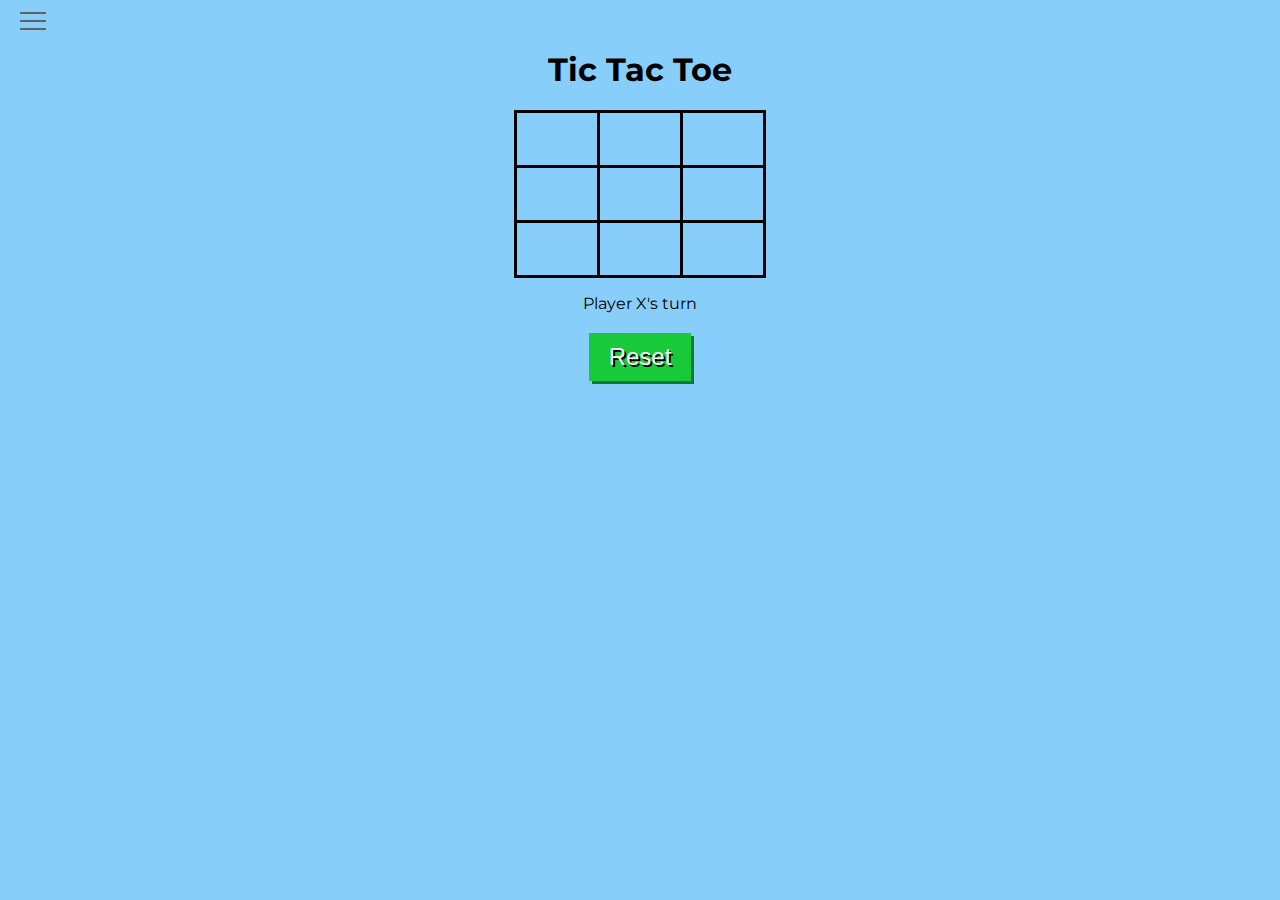
<file: index.html>
<!DOCTYPE html>
<html>
  <head>
    <meta charset="UTF-8">
    <title>Tic Tac Toe</title>
    <link rel="icon" href="gamepad-line.png">
    <link rel="stylesheet" href="style.css">
    <link rel="stylesheet" href="https://fonts.googleapis.com/css?family=Montserrat">
  
  </head>
  <body>
    <h1>Tic Tac Toe</h1>
    <p id="message"></p>
    <table>
      <tr>
        <td></td>
        <td></td>
        <td></td>
      </tr>
      <tr>
        <td></td>
        <td></td>
        <td></td>
      </tr>
      <tr>
        <td></td>
        <td></td>
        <td></td>
      </tr>
    </table>
    <p>Player <span id="player-turn">X</span>'s turn</p>
    <button id="reset-button">Reset</button>
    <div id="winning-message" class="hidden">
      <h2 id="winning-message-text"></h2>
    </div>
    <script src="script.js"></script>
  </body>
</html>
<div class="hamburger-menu">
  <input id="menu__toggle" type="checkbox" />
  <label class="menu__btn" for="menu__toggle">
    <span></span>
  </label>

  <ul class="menu__box">
    <li><a class="menu__item" href="r.html">rock paper scissor </a></li>
    
  </ul>
</div>
</file>
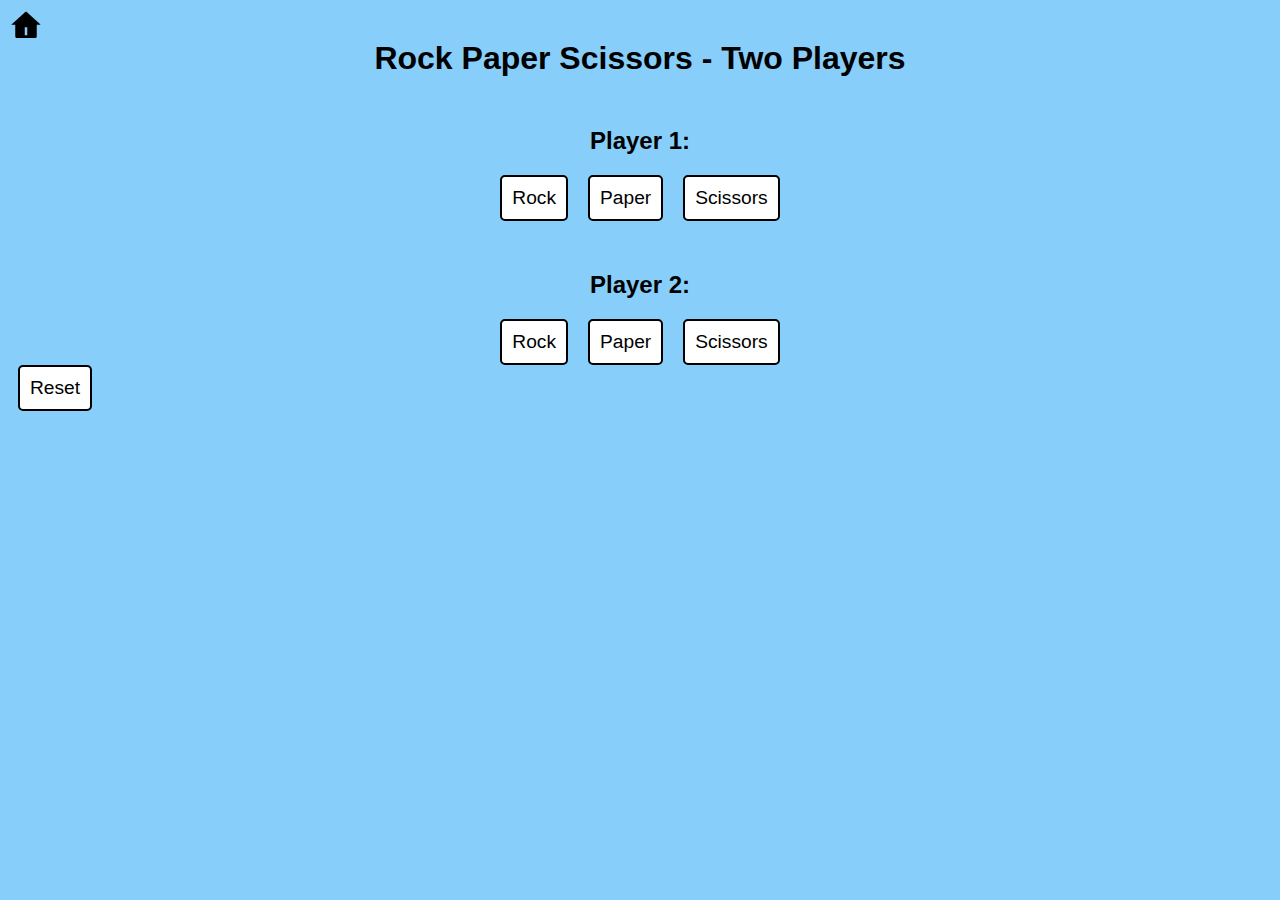
<file: r.html>
<html lang="en">
<head>
    <meta charset="UTF-8">
    <meta http-equiv="X-UA-Compatible" content="IE=edge">
    <meta name="viewport" content="width=device-width, initial-scale=1.0">
    <title>rock paper scissor</title>
    <link rel="stylesheet" href="styles.css">
</head>
<body>
    <script src="script2.js"></script>
    <img>
        <h1>Rock Paper Scissors - Two Players</h1>
        <div class="player-section">
          <h2>Player 1:</h2>
          <div class="choices">
            <button id="rock1" onclick="playRound('rock', 1)">Rock</button>
            <button id="paper1" onclick="playRound('paper', 1)">Paper</button>
            <button id="scissors1" onclick="playRound('scissors', 1)">Scissors</button>
          </div>
        </div>
        <div class="player-section">
          <h2>Player 2:</h2>
          <div class="choices">
            <button id="rock2" onclick="playRound('rock', 2)">Rock</button>
            <button id="paper2" onclick="playRound('paper', 2)">Paper</button>
            <button id="scissors2" onclick="playRound('scissors', 2)">Scissors</button>
          </div>
        </div>
        <div id="results"></div>
        <button onclick="resetGame()">Reset</button>
       
       <a href="code.html"><img src="home-4-fill.png"></a>
      </body>
      
	
</body>
</html>
</body>
</html>
</file>
<file: style.css>
table {
  border-collapse: collapse;
}

td {
  border: 3px solid rgb(0, 0, 0);
  width: 50px;
  height: 50px;
  text-align: center;
  font-size: 2em;
  cursor: pointer;
}

td.x {
  color: red;
  font-family: 'Montserrat', sans-serif;
}

td.o {
  color: blue;
  font-family: 'Montserrat', sans-serif;
}

.hidden {
  display: none;
}
body {
  text-align: center;
}

table {
  margin: auto;
  width: 20%;
  
}

#reset-button {
  display: block;
  margin: 20px auto;
}

h1 {
  margin-top: 50px;
}
@media (max-width: 768px) {
  /* styles for screens up to 768px wide */
  table {
    width: 90%;
  }
  td {
    font-size: 1.5rem;
    padding: 10px;
  }
  h1 {
    font-size: 2rem;
  }
  #reset-button {
    font-size: 1rem;
  }
}
@media (max-width: 767px) {
  table {
    width: 100%;
  }
  
  table td {
    height: 50px;
    width: 50px;
    font-size: 20px;
  }
  
  h1 {
    font-size: 36px;
  }
  
  #player-turn {
    font-size: 24px;
  }
  
  #reset-button {
    font-size: 18px;
    padding: 10px 16px;
  }
  
  #winning-message {
    font-size: 24px;
  }
}
@media only screen and (max-width: 720px) and (max-height: 1600px) {
  /* Table styles */
  table {
    width: 70%;
    height: 70%;
  }
  td {
    width: 33%;
    height: 33%;
    font-size: 1.5em;
  }
  /* Reset button styles */
  #reset-button {
    font-size: 1.2em;
  }
  /* Winning message styles */
  #winning-message {
    font-size: 1.5em;
  }
}
body {
  font-family: 'Montserrat', sans-serif;
  background-color: #87CEFA; /* light blue */
}
#reset-button {
  background-color: #18c939;
  border: none;
  font-family: 'Comic Sans MS', cursive, sans-serif;
  font-size: 24px;
  color: #FFFFFF;
  text-shadow: 2px 2px 0px #000000;
  box-shadow: 3px 3px 0px 0px #027b35;
  padding: 10px 20px;
  transition: all 0.2s ease-in-out;
}

#reset-button:hover {
  transform: translateY(-2px);
  box-shadow: 4px 4px 0px 0px #07ff66;
}
#menu__toggle {
  opacity: 0;
}
#menu__toggle:checked + .menu__btn > span {
  transform: rotate(45deg);
}
#menu__toggle:checked + .menu__btn > span::before {
  top: 0;
  transform: rotate(0deg);
}
#menu__toggle:checked + .menu__btn > span::after {
  top: 0;
  transform: rotate(90deg);
}
#menu__toggle:checked ~ .menu__box {
  left: 0 !important;
}
.menu__btn {
  position: fixed;
  top: 20px;
  left: 20px;
  width: 26px;
  height: 26px;
  cursor: pointer;
  z-index: 1;
}
.menu__btn > span,
.menu__btn > span::before,
.menu__btn > span::after {
  display: block;
  position: absolute;
  width: 100%;
  height: 2px;
  background-color: #616161;
  transition-duration: .25s;
}
.menu__btn > span::before {
  content: '';
  top: -8px;
}
.menu__btn > span::after {
  content: '';
  top: 8px;
}
.menu__box {
  display: block;
  position: fixed;
  top: 0;
  left: -100%;
  width: 300px;
  height: 100%;
  margin: 0;
  padding: 80px 0;
  list-style: none;
  background-color: #ECEFF1;
  box-shadow: 2px 2px 6px rgba(0, 0, 0, .4);
  transition-duration: .25s;
}
.menu__item {
  display: block;
  padding: 12px 24px;
  color: #333;
  font-family: 'Roboto', sans-serif;
  font-size: 20px;
  font-weight: 600;
  text-decoration: none;
  transition-duration: .25s;
}
.menu__item:hover {
  background-color: #CFD8DC;
}
</file>
<file: styles.css>
body {
    background-color: #87CEFA; /* light blue */
    font-family: 'Montserrat', sans-serif;
  }
  
  h1 {
    text-align: center;
    margin-top: 40px;
  }
  
  .player-section {
    text-align: center;
    margin-top: 50px;
  }
  
  .choices {
    display: flex;
    justify-content: center;
    margin-top: 20px;
  }
  
  button {
    font-size: 1.2em;
    padding: 10px;
    margin: 0 10px;
    border-radius: 5px;
    cursor: pointer;
    background-color: #fff;
    border: 2px solid #000;
    color: #000;
  }
  
  button:hover {
    background-color: #000;
    color: #fff;
  }
  .results-container {
    display: flex;
    justify-content: center;
    align-items: center;
    height: 50px;
   
  }
  
  #results {
    font-size: 24px;
    text-align: center;

    
      
  }
  img {
    position: absolute;
    top: 0;
    left: 0;
    margin: 10px;
  }
</file>
